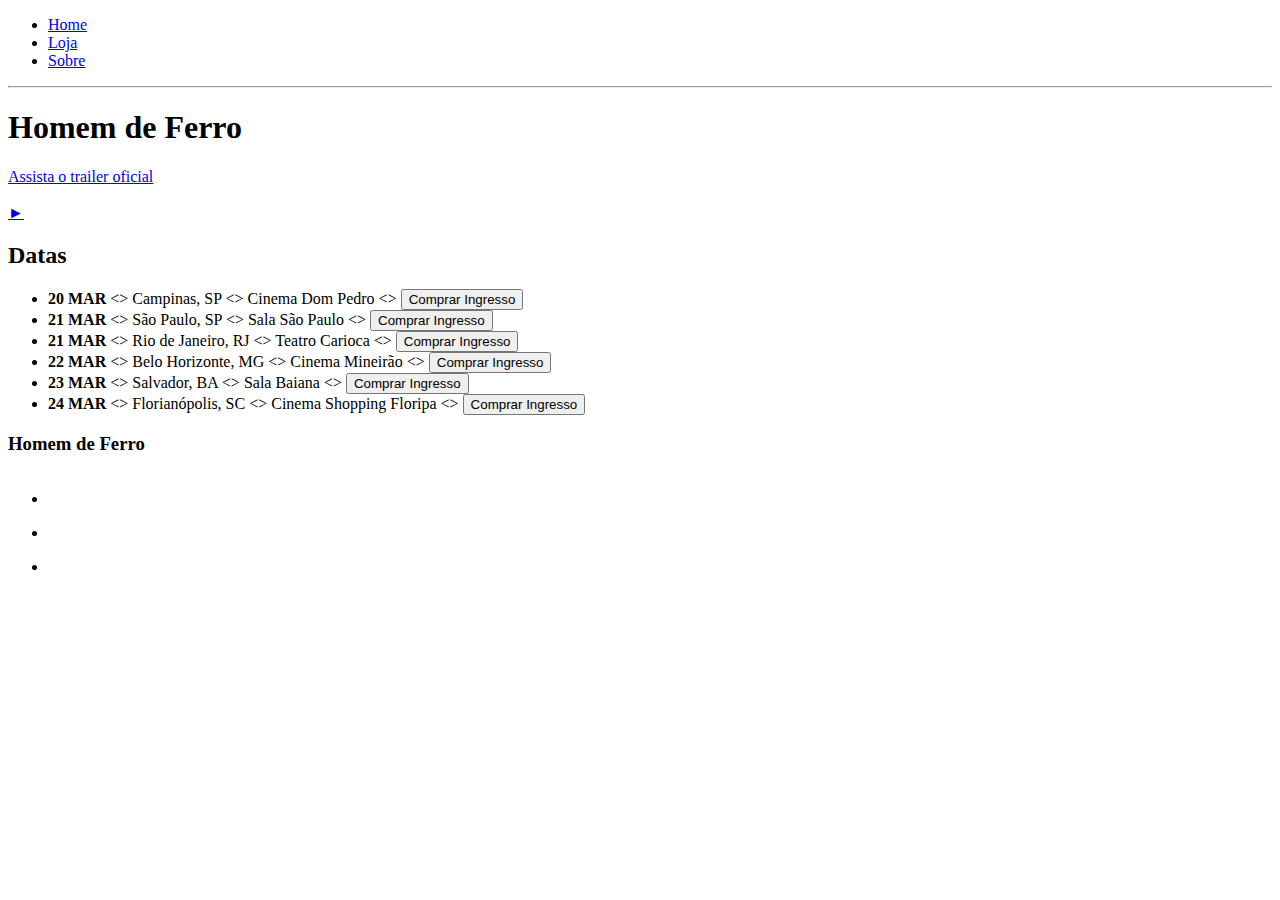
<file: como-estilizar-um-site-do-zero-com-CSS/aula-1/index.html>
<!DOCTYPE html>
<html lang="pt-BR">
  <head>
    <meta charset="UTF-8">
    <meta http-equiv="X-UA-Compatible" content="IE=edge">
    <meta name="viewport" content="width=device-width, initial-scale=1.0">

    <link rel="shortcut icon" href="images/favicon.png" type="image/png">

    <title>Homem Ferro | Home</title>
  </head>
  <body>
    <header>
      <nav>
        <ul>
          <li>
            <a href="index.html">Home</a>
          </li>
          <li>
            <a href="loja.html">Loja</a>
          </li>
          <li>
            <a href="sobre.html">Sobre</a>
          </li>
        </ul>
      </nav>
      <hr>
      <h1>Homem de Ferro</h1>
      <!-- Adicionar imagem de fundo no CSS -->
      <a href="https://www.youtube.com/watch?v=2bVct5-ZxCQ&t=3s&ab_channel=Mothisroa" target="_blank">
        Assista o trailer oficial
      </a>
      <br>
      <br>
      <a href="https://www.youtube.com/watch?v=2bVct5-ZxCQ&t=3s&ab_channel=Mothisroa" target="_blank">
        &#9658;
      </a>
    </header>

    <main>
      <div>
        <h2>Datas</h2>
        <ul>
          <li>
            <strong>20 MAR</strong>
            &lt;&gt;
            <span>Campinas, SP</span>
            &lt;&gt;
            <span>Cinema Dom Pedro</span>
            &lt;&gt;
            <button type="button">Comprar Ingresso</button>
          </li>
          <li>
            <strong>21 MAR</strong>
            &lt;&gt;
            <span>São Paulo, SP</span>
            &lt;&gt;
            <span>Sala São Paulo</span>
            &lt;&gt;
            <button type="button">Comprar Ingresso</button>
          </li>
          <li>
            <strong>21 MAR</strong>
            &lt;&gt;
            <span>Rio de Janeiro, RJ</span>
            &lt;&gt;
            <span>Teatro Carioca</span>
            &lt;&gt;
            <button type="button">Comprar Ingresso</button>
          </li>
          <li>
            <strong>22 MAR</strong>
            &lt;&gt;
            <span>Belo Horizonte, MG</span>
            &lt;&gt;
            <span>Cinema Mineirão</span>
            &lt;&gt;
            <button type="button">Comprar Ingresso</button>
          </li>
          <li>
            <strong>23 MAR</strong>
            &lt;&gt;
            <span>Salvador, BA</span>
            &lt;&gt;
            <span>Sala Baiana</span>
            &lt;&gt;
            <button type="button">Comprar Ingresso</button>
          </li>
          <li>
            <strong>24 MAR</strong>
            &lt;&gt;
            <span>Florianópolis, SC</span>
            &lt;&gt;
            <span>Cinema Shopping Floripa</span>
            &lt;&gt;
            <button type="button">Comprar Ingresso</button>
          </li>
        </ul>
      </div>
    </main>

    <footer>
      <div>
        <h3>Homem de Ferro</h3>
        <ul>
          <li>
            <a href="https://pt-br.facebook.com/" target="_blank">
              <img src="images/icon-facebook.svg" alt="Facebook logo">
            </a>
          </li>
          <li>
            <a href="https://open.spotify.com/" target="_blank">
              <img src="images/icon-spotify.svg" alt="Spotify logo">
            </a>
          </li>
          <li>
            <a href="https://www.youtube.com/" target="_blank">
              <img src="images/icon-youtube.svg" alt="Youtube logo">
            </a>
          </li>
        </ul>
      </div>
    </footer>
  </body>
</html>
</file>
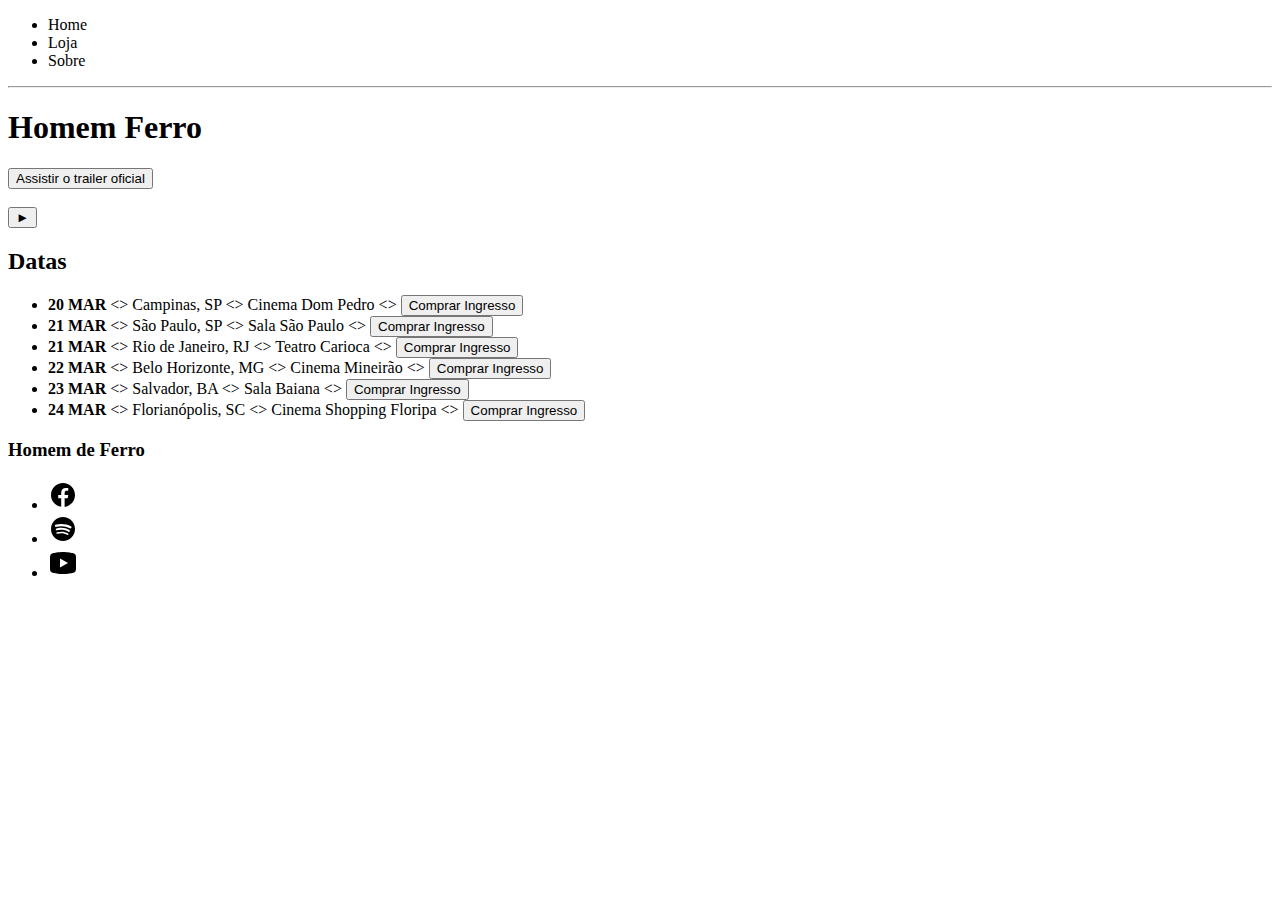
<file: introducao-html/aula-3/index.html>
<!DOCTYPE html>
<html lang="pt-BR">
  <head>
    <meta charset="UTF-8">
    <meta http-equiv="X-UA-Compatible" content="IE=edge">
    <meta name="viewport" content="width=device-width, initial-scale=1.0">

    <link rel="shortcut icon" href="images/favicon.png" type="image/png">

    <title>Homem Ferro | Home</title>
  </head>
  <body>
    <header>
      <nav>
        <ul>
          <li>Home</li>
          <li>Loja</li>
          <li>Sobre</li>
        </ul>
      </nav>
      <hr>
      <h1>Homem Ferro</h1>
      <!-- Adicionar imagem de fundo no CSS -->
      <button type="button">Assistir o trailer oficial</button>
      <br>
      <br>
      <button type="button">&#9658;</button>
    </header>

    <main>
      <div>
        <h2>Datas</h2>
        <ul>
          <li>
            <strong>20 MAR</strong>
            &lt;&gt;
            <span>Campinas, SP</span>
            &lt;&gt;
            <span>Cinema Dom Pedro</span>
            &lt;&gt;
            <button type="button">Comprar Ingresso</button>
          </li>
          <li>
            <strong>21 MAR</strong>
            &lt;&gt;
            <span>São Paulo, SP</span>
            &lt;&gt;
            <span>Sala São Paulo</span>
            &lt;&gt;
            <button type="button">Comprar Ingresso</button>
          </li>
          <li>
            <strong>21 MAR</strong>
            &lt;&gt;
            <span>Rio de Janeiro, RJ</span>
            &lt;&gt;
            <span>Teatro Carioca</span>
            &lt;&gt;
            <button type="button">Comprar Ingresso</button>
          </li>
          <li>
            <strong>22 MAR</strong>
            &lt;&gt;
            <span>Belo Horizonte, MG</span>
            &lt;&gt;
            <span>Cinema Mineirão</span>
            &lt;&gt;
            <button type="button">Comprar Ingresso</button>
          </li>
          <li>
            <strong>23 MAR</strong>
            &lt;&gt;
            <span>Salvador, BA</span>
            &lt;&gt;
            <span>Sala Baiana</span>
            &lt;&gt;
            <button type="button">Comprar Ingresso</button>
          </li>
          <li>
            <strong>24 MAR</strong>
            &lt;&gt;
            <span>Florianópolis, SC</span>
            &lt;&gt;
            <span>Cinema Shopping Floripa</span>
            &lt;&gt;
            <button type="button">Comprar Ingresso</button>
          </li>
        </ul>
      </div>
    </main>

    <footer>
      <div>
        <h3>Homem de Ferro</h3>
        <ul>
          <li>
            <img src="images/icon-facebook.svg" alt="Facebook logo">
          </li>
          <li>
            <img src="images/icon-spotify.svg" alt="Spotify logo">
          </li>
          <li>
            <img src="images/icon-youtube.svg" alt="Youtube logo">
          </li>
        </ul>
      </div>
    </footer>
  </body>
</html>
</file>
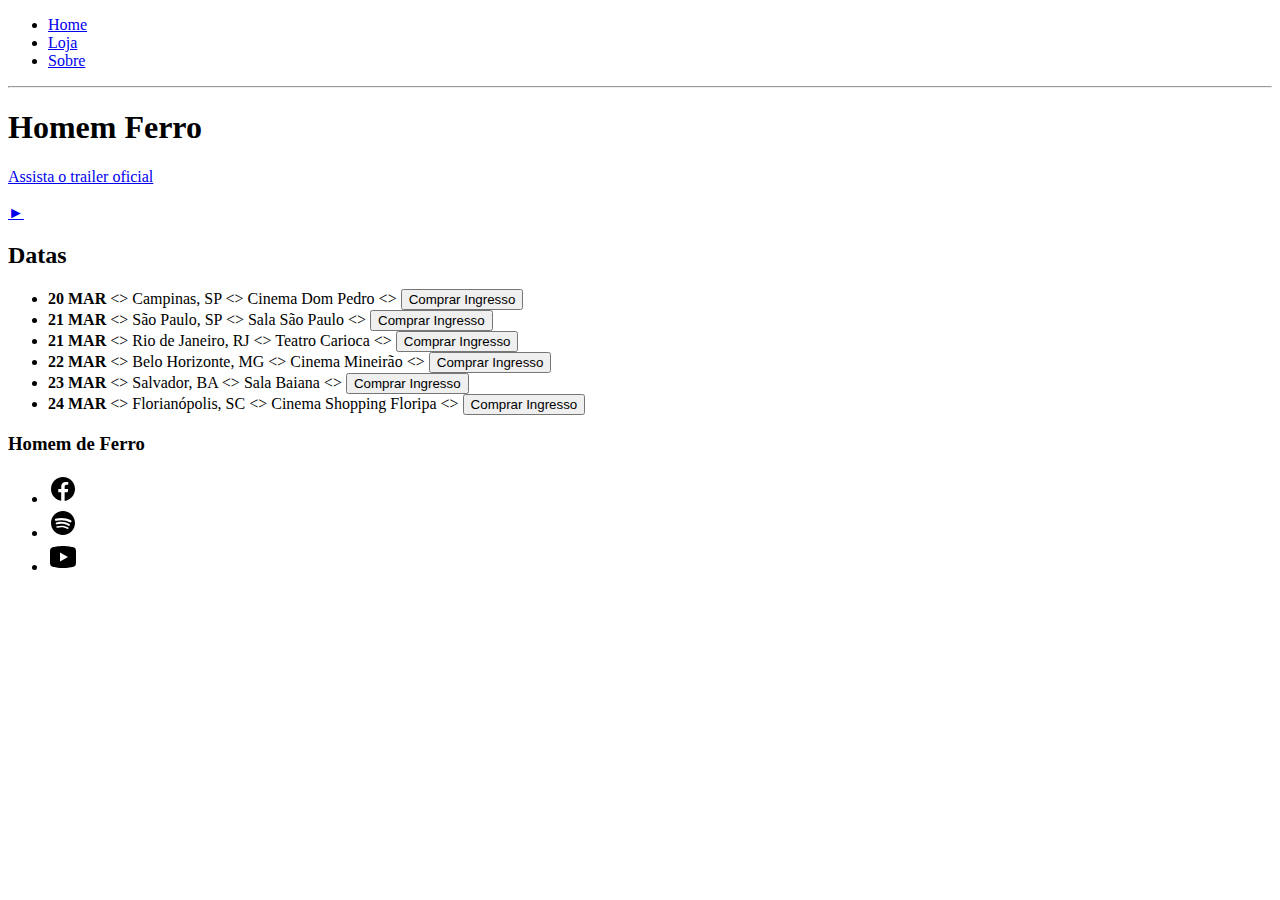
<file: introducao-html/aula-4/index.html>
<!DOCTYPE html>
<html lang="pt-BR">
  <head>
    <meta charset="UTF-8">
    <meta http-equiv="X-UA-Compatible" content="IE=edge">
    <meta name="viewport" content="width=device-width, initial-scale=1.0">

    <link rel="shortcut icon" href="images/favicon.png" type="image/png">

    <title>Homem Ferro | Home</title>
  </head>
  <body>
    <header>
      <nav>
        <ul>
          <li>
            <a href="index.html">Home</a>
          </li>
          <li>
            <a href="loja.html">Loja</a>
          </li>
          <li>
            <a href="sobre.html">Sobre</a>
          </li>
        </ul>
      </nav>
      <hr>
      <h1>Homem Ferro</h1>
      <!-- Adicionar imagem de fundo no CSS -->
      <a href="https://www.youtube.com/watch?v=2bVct5-ZxCQ&t=3s&ab_channel=Mothisroa" target="_blank">
        Assista o trailer oficial
      </a>
      <br>
      <br>
      <a href="https://www.youtube.com/watch?v=2bVct5-ZxCQ&t=3s&ab_channel=Mothisroa" target="_blank">
        &#9658;
      </a>
    </header>

    <main>
      <div>
        <h2>Datas</h2>
        <ul>
          <li>
            <strong>20 MAR</strong>
            &lt;&gt;
            <span>Campinas, SP</span>
            &lt;&gt;
            <span>Cinema Dom Pedro</span>
            &lt;&gt;
            <button type="button">Comprar Ingresso</button>
          </li>
          <li>
            <strong>21 MAR</strong>
            &lt;&gt;
            <span>São Paulo, SP</span>
            &lt;&gt;
            <span>Sala São Paulo</span>
            &lt;&gt;
            <button type="button">Comprar Ingresso</button>
          </li>
          <li>
            <strong>21 MAR</strong>
            &lt;&gt;
            <span>Rio de Janeiro, RJ</span>
            &lt;&gt;
            <span>Teatro Carioca</span>
            &lt;&gt;
            <button type="button">Comprar Ingresso</button>
          </li>
          <li>
            <strong>22 MAR</strong>
            &lt;&gt;
            <span>Belo Horizonte, MG</span>
            &lt;&gt;
            <span>Cinema Mineirão</span>
            &lt;&gt;
            <button type="button">Comprar Ingresso</button>
          </li>
          <li>
            <strong>23 MAR</strong>
            &lt;&gt;
            <span>Salvador, BA</span>
            &lt;&gt;
            <span>Sala Baiana</span>
            &lt;&gt;
            <button type="button">Comprar Ingresso</button>
          </li>
          <li>
            <strong>24 MAR</strong>
            &lt;&gt;
            <span>Florianópolis, SC</span>
            &lt;&gt;
            <span>Cinema Shopping Floripa</span>
            &lt;&gt;
            <button type="button">Comprar Ingresso</button>
          </li>
        </ul>
      </div>
    </main>

    <footer>
      <div>
        <h3>Homem de Ferro</h3>
        <ul>
          <li>
            <a href="https://pt-br.facebook.com/" target="_blank">
              <img src="images/icon-facebook.svg" alt="Facebook logo">
            </a>
          </li>
          <li>
            <a href="https://open.spotify.com/" target="_blank">
              <img src="images/icon-spotify.svg" alt="Spotify logo">
            </a>
          </li>
          <li>
            <a href="https://www.youtube.com/" target="_blank">
              <img src="images/icon-youtube.svg" alt="Youtube logo">
            </a>
          </li>
        </ul>
      </div>
    </footer>
  </body>
</html>
</file>
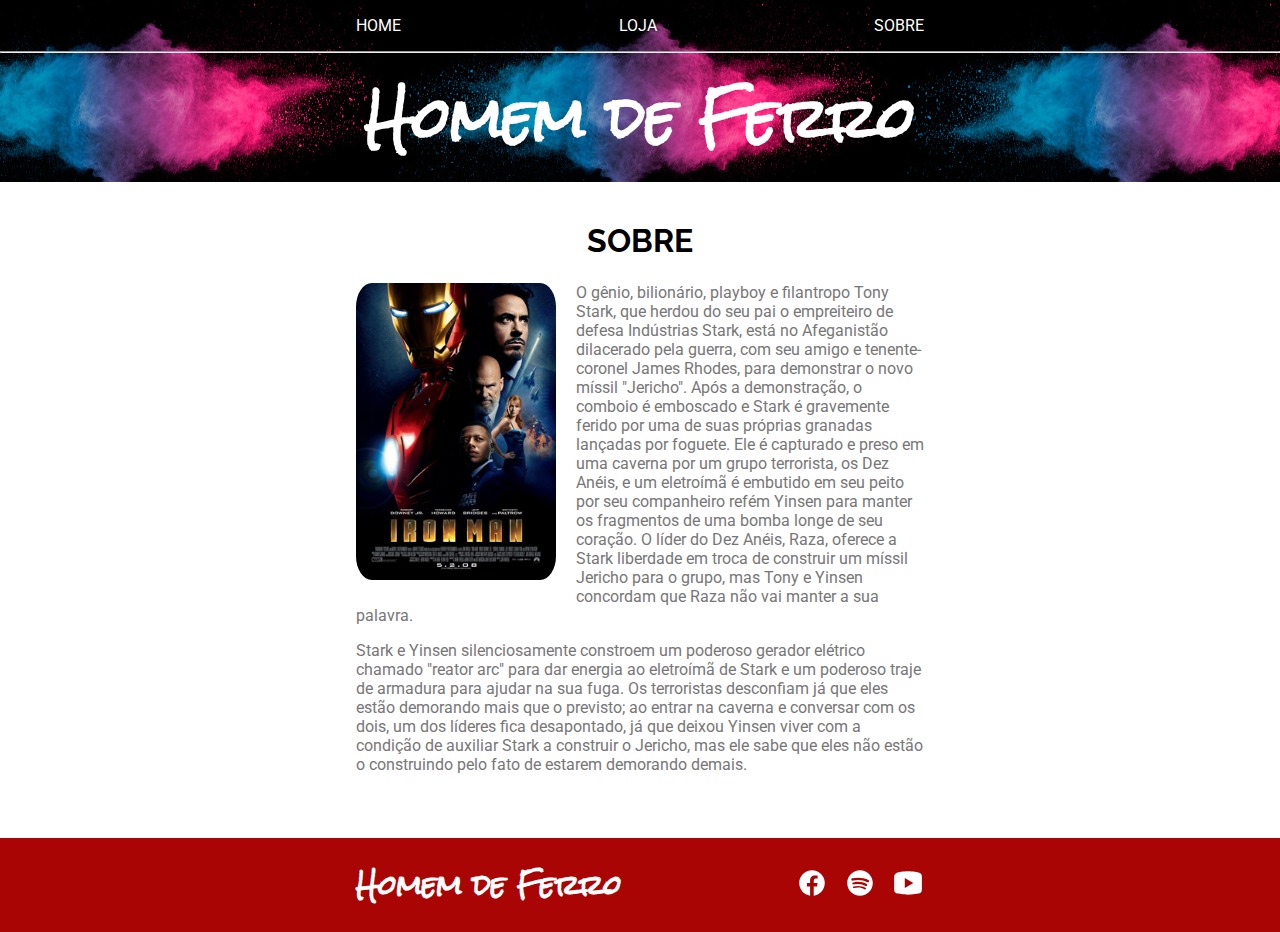
<file: Como-programar-um-Carrinho-de-Compras_Tutorial-JavaScript/sobre.html>
<!DOCTYPE html>
<html lang="pt-BR">
  <head>
    <meta charset="UTF-8">
    <meta http-equiv="X-UA-Compatible" content="IE=edge">
    <meta name="viewport" content="width=device-width, initial-scale=1.0">

    <link rel="stylesheet" href="styles.css">
    <link rel="shortcut icon" href="images/favicon.png" type="image/png">

    <title>Homem Ferro | Sobre</title>
  </head>
  <body>
    <header class="main-header">
      <nav class="main-nav container">
        <ul class="header-list-container list-container">
          <li class="nav-item">
            <a href="index.html">Home</a>
          </li>
          <li class="nav-item">
            <a href="loja.html">Loja</a>
          </li>
          <li class="nav-item">
            <a href="sobre.html">Sobre</a>
          </li>
        </ul>
      </nav>
      <hr>
      <h1 class="movie-title-large movie-title">Homem de Ferro</h1>
      <!-- Adicionar imagem de fundo no CSS -->
    </header>

    <main class="main-section">
      <div class="container">
        <h2 class="section-title">Sobre</h2>
        <img class="about-movie-image" src="images/foto-homem-de-ferro.jpg" alt="Homem de ferro poster">
        <p class="section-description">O gênio, bilionário, playboy e filantropo Tony Stark, que herdou do seu pai o empreiteiro de defesa Indústrias Stark, está no Afeganistão dilacerado pela guerra, com seu amigo e tenente-coronel James Rhodes, para demonstrar o novo míssil "Jericho". Após a demonstração, o comboio é emboscado e Stark é gravemente ferido por uma de suas próprias granadas lançadas por foguete. Ele é capturado e preso em uma caverna por um grupo terrorista, os Dez Anéis, e um eletroímã é embutido em seu peito por seu companheiro refém Yinsen para manter os fragmentos de uma bomba longe de seu coração. O líder do Dez Anéis, Raza, oferece a Stark liberdade em troca de construir um míssil Jericho para o grupo, mas Tony e Yinsen concordam que Raza não vai manter a sua palavra.</p>
        <p class="section-description">Stark e Yinsen silenciosamente constroem um poderoso gerador elétrico chamado "reator arc" para dar energia ao eletroímã de Stark e um poderoso traje de armadura para ajudar na sua fuga. Os terroristas desconfiam já que eles estão demorando mais que o previsto; ao entrar na caverna e conversar com os dois, um dos líderes fica desapontado, já que deixou Yinsen viver com a condição de auxiliar Stark a construir o Jericho, mas ele sabe que eles não estão o construindo pelo fato de estarem demorando demais.</p>
      </div>
    </main>

    <footer class="main-footer">
      <div class="container main-footer-container">
        <h3 class="movie-title-medium movie-title">Homem de Ferro</h3>
        <ul class="list-container">
          <li class="footer-item">
            <a href="https://pt-br.facebook.com/" target="_blank">
              <img src="images/icon-facebook.svg" alt="Facebook logo">
            </a>
          </li>
          <li class="footer-item">
            <a href="https://open.spotify.com/" target="_blank">
              <img src="images/icon-spotify.svg" alt="Spotify logo">
            </a>
          </li>
          <li class="footer-item">
            <a href="https://www.youtube.com/" target="_blank">
              <img src="images/icon-youtube.svg" alt="Youtube logo">
            </a>
          </li>
        </ul>
      </div>
    </footer>
  </body>
</html>
</file>
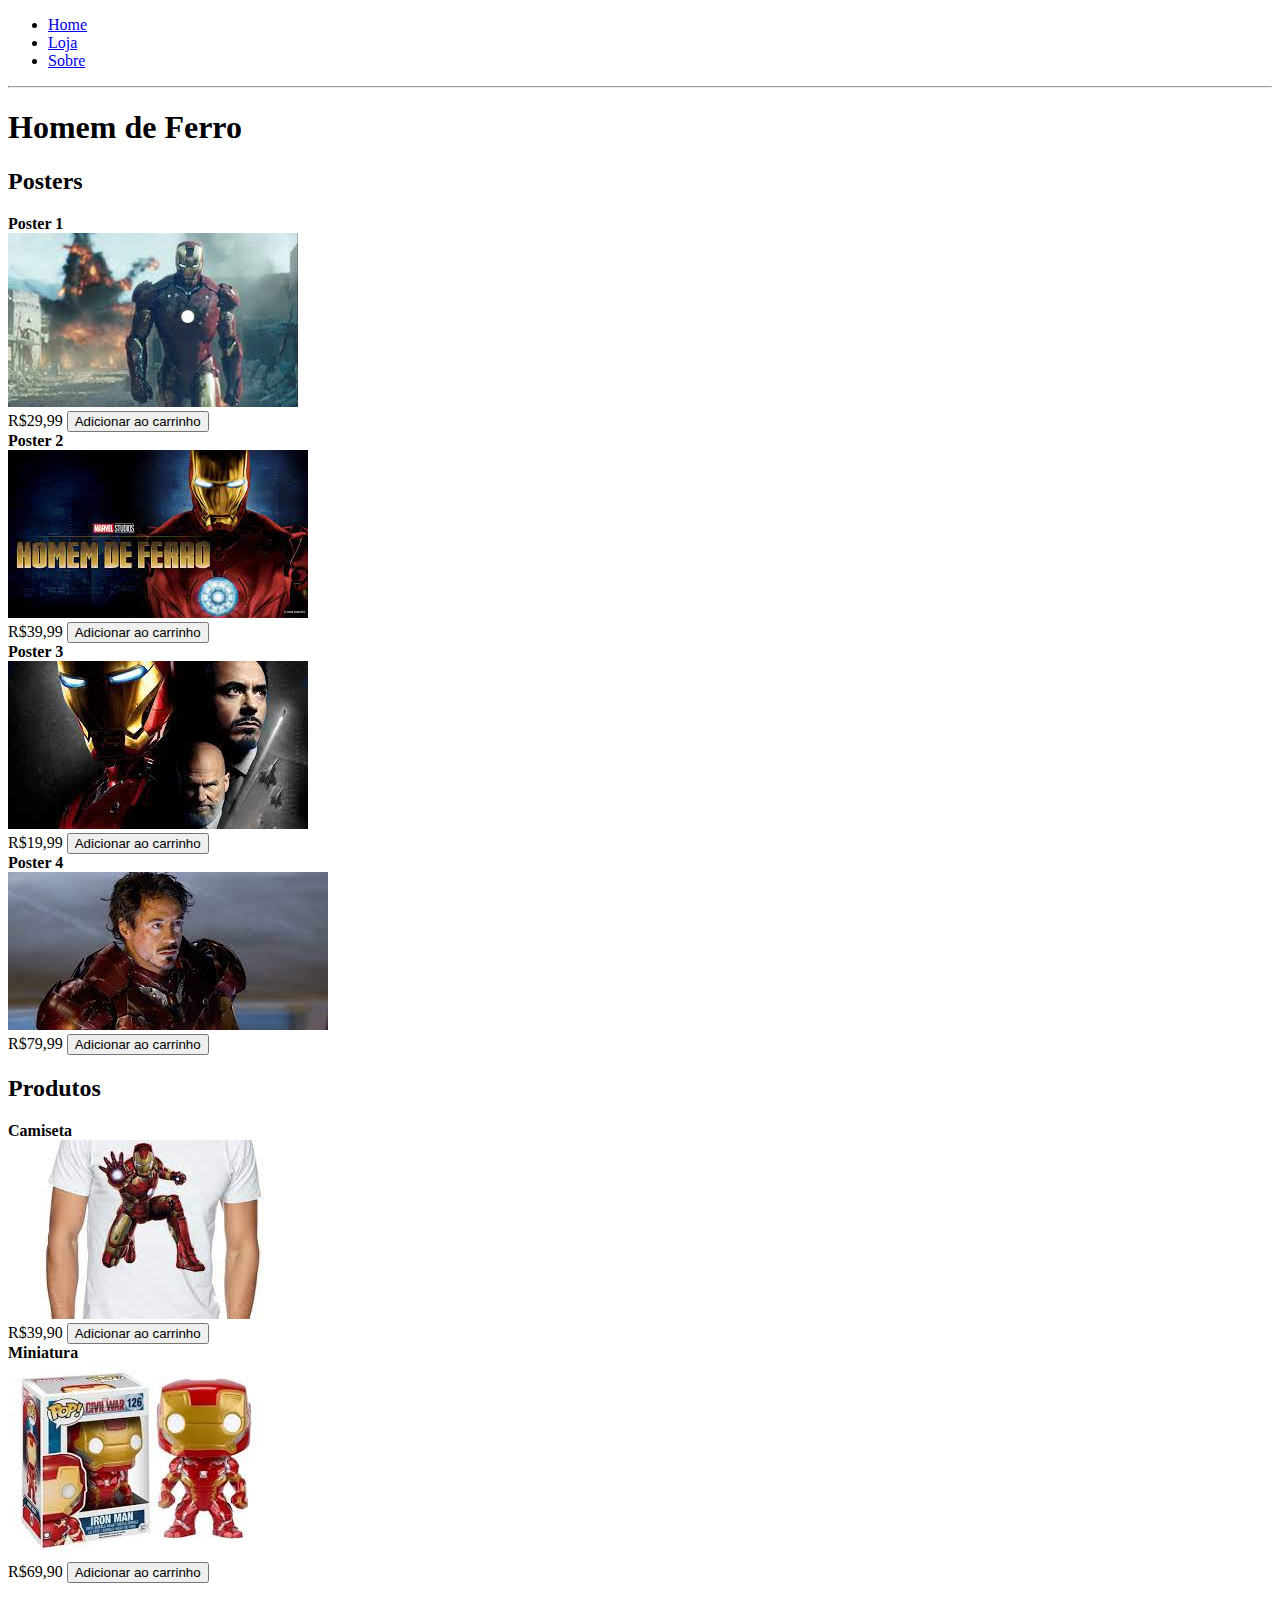
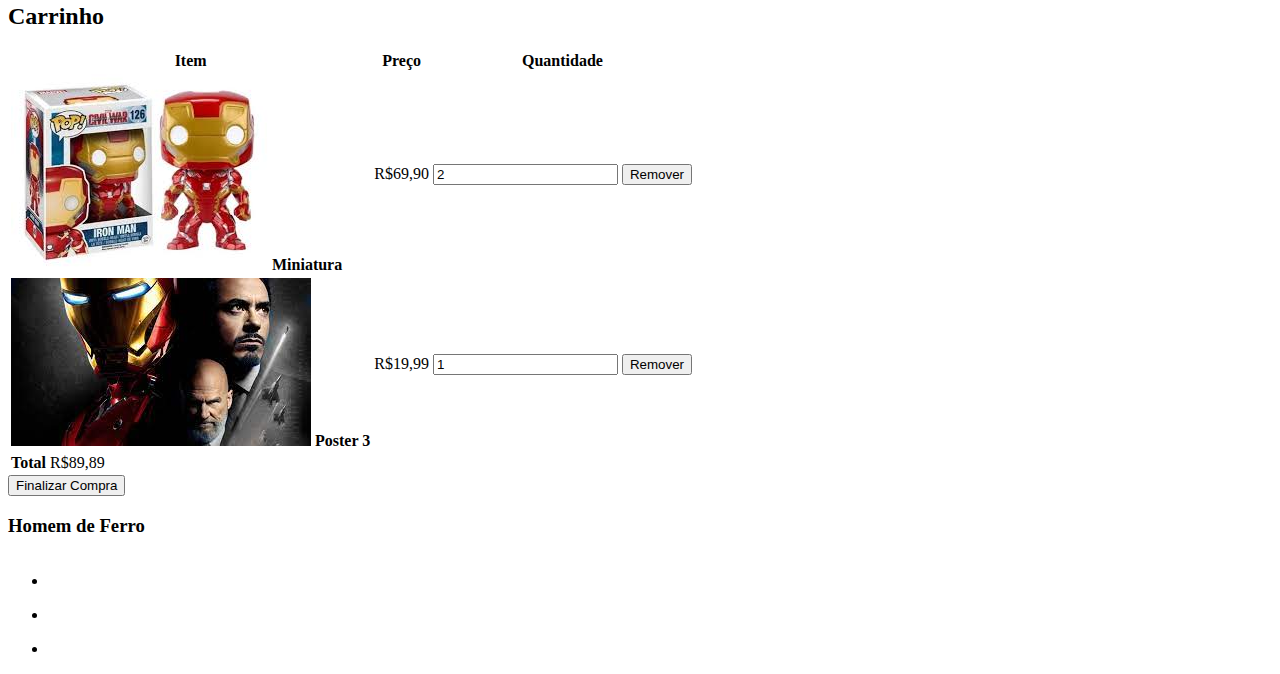
<file: como-estilizar-um-site-do-zero-com-CSS/aula-1/loja.html>
<!DOCTYPE html>
<html lang="pt-BR">
  <head>
    <meta charset="UTF-8">
    <meta http-equiv="X-UA-Compatible" content="IE=edge">
    <meta name="viewport" content="width=device-width, initial-scale=1.0">

    <link rel="shortcut icon" href="images/favicon.png" type="image/png">

    <title>Homem Ferro | Loja</title>
  </head>
  <body>
    <header>
      <nav>
        <ul>
          <li>
            <a href="index.html">Home</a>
          </li>
          <li>
            <a href="loja.html">Loja</a>
          </li>
          <li>
            <a href="sobre.html">Sobre</a>
          </li>
        </ul>
      </nav>
      <hr>
      <h1>Homem de Ferro</h1>
      <!-- Adicionar imagem de fundo no CSS -->
    </header>

    <main>
      <section>
        <h2>Posters</h2>

        <div>
          <div>
            <strong>Poster 1</strong>
            <br>
            <img src="images/poster1.png" alt="Poster 1">
            <div>
              <span>R$29,99</span>
              <button type="button">Adicionar ao carrinho</button>
            </div>
          </div>
          <div>
            <strong>Poster 2</strong>
            <br>
            <img src="images/poster2.png" alt="Poster 2">
            <div>
              <span>R$39,99</span>
              <button type="button">Adicionar ao carrinho</button>
            </div>
          </div>
          <div>
            <strong>Poster 3</strong>
            <br>
            <img src="images/poster3.png" alt="Poster 3">
            <div>
              <span>R$19,99</span>
              <button type="button">Adicionar ao carrinho</button>
            </div>
          </div>
          <div>
            <strong>Poster 4</strong>
            <br>
            <img src="images/poster4.png" alt="Poster 4">
            <div>
              <span>R$79,99</span>
              <button type="button">Adicionar ao carrinho</button>
            </div>
          </div>
        </div>
      </section>

      <section>
        <h2>Produtos</h2>

        <div>
          <div>
            <strong>Camiseta</strong>
            <br>
            <img src="images/produto1.png" alt="Camiseta">
            <div>
              <span>R$39,90</span>
              <button type="button">Adicionar ao carrinho</button>
            </div>
          </div>
          <div>
            <strong>Miniatura</strong>
            <br>
            <img src="images/produto2.png" alt="Miniatura">
            <div>
              <span>R$69,90</span>
              <button type="button">Adicionar ao carrinho</button>
            </div>
          </div>
        </div>
      </section>

      <section>
        <h2>Carrinho</h2>

        <table>
          <thead>
            <tr>
              <th>Item</th>
              <th>Preço</th>
              <th>Quantidade</th>
            </tr>
          </thead>
          <tbody>
            <tr>
              <td>
                <img src="images/produto2.png" alt="Miniatura">
                <strong>Miniatura</strong>
              </td>
              <td>
                <span>R$69,90</span>
              </td>
              <td>
                <input type="number" value="2" min="0">
                <button type="button">Remover</button>
              </td>
            </tr>
            <tr>
              <td>
                <img src="images/poster3.png" alt="Poster 3">
                <strong>Poster 3</strong>
              </td>
              <td>
                <span>R$19,99</span>
              </td>
              <td>
                <input type="number" value="1" min="0">
                <button type="button">Remover</button>
              </td>
            </tr>
          </tbody>
          <tfoot>
            <tr>
              <td colspan="3">
                <strong>Total</strong>
                <span>R$89,89</span>
              </td>
            </tr>
          </tfoot>
        </table>

        <button type="button">Finalizar Compra</button>
      </section>
    </main>

    <footer>
      <div>
        <h3>Homem de Ferro</h3>
        <ul>
          <li>
            <a href="https://pt-br.facebook.com/" target="_blank">
              <img src="images/icon-facebook.svg" alt="Facebook logo">
            </a>
          </li>
          <li>
            <a href="https://open.spotify.com/" target="_blank">
              <img src="images/icon-spotify.svg" alt="Spotify logo">
            </a>
          </li>
          <li>
            <a href="https://www.youtube.com/" target="_blank">
              <img src="images/icon-youtube.svg" alt="Youtube logo">
            </a>
          </li>
        </ul>
      </div>
    </footer>
  </body>
</html>
</file>
<file: Como-programar-um-Carrinho-de-Compras_Tutorial-JavaScript/styles.css>
@import url('https://fonts.googleapis.com/css2?family=Raleway&family=Roboto&family=Rock+Salt&display=swap');

:root {
  --white: #fff;
  --red: #aa0505;
  --gray: #959595;
  --blue: #56c5db;
}

* {
  margin: 0;
  padding: 0;
  box-sizing: border-box;
}

body, button, input, textarea {
  font: 400 16px "Roboto", sans-serif;
}

li {
  list-style-type: none;
}

a {
  text-decoration: none;
  color: inherit;
}

button {
  cursor: pointer;
}


/* sobre.html */
/* Header */
.main-header {
  background-image: url("images/background-image.png");
  background-position: 50% 39%;

  display: flex;
  flex-direction: column;
  align-items: center;
}

.main-nav {
  width: 100%;
}

.header-list-container {
  padding: 16px 0;
}

.nav-item {
  text-transform: uppercase;
  color: var(--white);
  transition: 0.2s;
}

.nav-item:hover {
  color: rgba(255, 255, 255, 0.8);
}

hr {
  width: 100%;
}

.movie-title-large {
  /* text-align: center; */
  font-size: 54px;
}


/* Main */
.main-section {
  padding: 40px 0 64px;
}

.container {
  max-width: 600px;
  margin: 0 auto;
  padding: 0 16px
}

.section-title {
  font-family: 'Raleway', sans-serif;
  font-size: 32px;
  text-align: center;
  text-transform: uppercase;
  margin-bottom: 24px;
}

.about-movie-image {
  float: left;
  border-radius: 8%;
  margin: 0 20px 10px 0;
  width: 200px;
  height: auto;
}

.section-description {
  color: #777;
}

.section-description + .section-description {
  margin-top: 16px;
}


/*  Footer  */
.main-footer {
  background: var(--red);
  padding: 16px 0;
}

.main-footer-container {
  display: flex;
  align-items: center;
  justify-content: space-between;
}

.movie-title-medium {
  font-size: 26px;
}

.movie-title {
  font-family: "Rock Salt", cursive;
  color: var(--white);
}

.list-container {
  display: flex;
  align-items: center;
  justify-content: space-between;
}

.footer-item + .footer-item {
  margin-left: 16px;
}

.footer-item img {
  width: 32px;
  height: 32px;
}


/* index.html */
.watch-trailer-button {
  color: var(--white);
  font-weight: bold;
  border: 2px solid var(--red);
  border-radius: 8px;
  padding: 8px 24px;
  background-color: rgba(0, 0, 0, 0.4);

  transition: 0.2s;
}

.watch-trailer-button:hover {
  background: var(--red);
}

.watch-trailer-button-player {
  color: var(--red);
  margin: 24px 0;
  border: 2px solid var(--red);
  border-radius: 50%;
  padding: 12px;
  font-size: 20px;
  background-color: rgba(0, 0, 0, 0.4);

  transition: 0.2s;
}

.watch-trailer-button-player:hover {
  color: var(--white);
  background: var(--red);
}

/* MAIN */
.schedule-item {
  display: flex;
  align-items: center;
  justify-content: center;
}

.schedule-item + .schedule-item {
  border-top: 1px solid #333;
  margin-top: 8px;
  padding-top: 8px;
}

.show-date {
  width: 13%;
}

.show-city {
  width: 28%;
}

.show-place {
  width: 35%;
}

.buy-ticket-button {
  width: 20%; /* Ficou faltando 4% para 100% de width: para deixar as bordas sobrando um pouco */
}



/* loja.html */

/* Main */
.normal-section + .normal-section {
  margin-top: 80px;
}

.products-container {
  display: flex;
  flex-wrap: wrap;
  justify-content: space-between;
  gap: 40px;
}

.movie-product {
  display: flex;
  flex-direction: column;
  align-items: center;
}

.product-title {
  font-size: 20px;
  margin-bottom: 6px;
}

.product-image {
  width: 240px; /* Flex wrap coloca 2 posters por linha, pq a seção tem 600px */
  height: 144px;
}

.product-price-container {
  margin-top: 8px;
  width: 100%;
  display: flex;
  justify-content: flex-end;
  align-items: center;
}

.product-price {
  margin-right: 12px;
  font-family: "Raleway", sans-serif;
  font-weight: bold;
}

.button-hover-background {
  background: var(--red);
  color: var(--white);
  border: 2px solid var(--red);
  border-radius: 6px;
  padding: 4px 2px;
  font-weight: bold;

  transition: 0.2s;
}

.button-hover-background:hover {
  background: transparent;
  color: var(--red);
}

/* tabela carrinho de compras */
.cart-table {
  width: 100%;
  border-collapse: collapse;
}

.table-head-item {
  text-align: start;
  border-bottom: 1px solid var(--gray);
  padding-bottom: 6px;
  text-transform: uppercase;
}

.second-col,
.third-col {
  width: 26%;
}

.cart-product td {
  padding: 8px 0;
}

.product-identification {
  display: flex;
  align-items: center;
}

.cart-product-image {
  width: 120px;
  height: 70px;
}

.cart-product-title {
  margin-left: 16px;
  font-size: 18px;
}

.cart-product-price {
  font-family: "Raleway", sans-serif;
}

.product-qtd-input {
  width: 48px;
  height: 34px;
  border-radius: 6px;
  border: 2px solid var(--blue);
  text-align: center;
  background: #eee;
}

.remove-product-button {
  margin-left: 12px;
  background: #ff0000;
  color: var(--white);
  padding: 10px 8px;
  border: 0;
  border-radius: 6px;

  transition: filter 0.2s;
}

.remove-product-button:hover {
  filter: brightness(0.8);
}

.cart-total-container {
  border-top: 1px solid var(--gray);
  text-align: end;
  padding: 6px 16px 0 0;
  font-size: 18px;
}

.cart-total-container strong {
  margin-right: 12px;
}

.purchase-button {
  display: flex;
  margin: 24px auto 0;
  background: var(--blue);
  color: var(--white);
  border: 0;
  border-radius: 6px;
  padding: 16px 20px;
  text-transform: uppercase;
  font-size: 20px;
  font-weight: bold;

  transition: filter 0.2s;
}

.purchase-button:hover {
  filter: brightness(0.8);
}



/* Responsividade */
@media (max-width: 584px) {
  .movie-title-large {
    font-size: 36px;
  }

  .schedule-item {
    flex-wrap: wrap;
    text-align: center;
  }

  .schedule-item + .schedule-item {
    margin-top: 12px;
  }

  .show-date,
  .show-place {
    width: 32%;
    padding: 4px;
  }

  .show-city {
    width: 33%;
    padding: 4px;
  }

  .buy-ticket-button {
    width: 60%;
    margin-top: 12px;
    padding: 12px 2px;
  }


  .products-container {
    justify-content: center;
  }

  .product-identification {
    flex-direction: column;
    align-items: flex-start;
  }

  .cart-product-title {
    margin-top: 6px;
  }

  .product-qtd-input {
    display: block;
    margin: 0 auto;
  }

  .remove-product-button {
    display: block;
    margin: 8px auto 0;
  }
}

@media (max-width: 470px) {
  .about-movie-image {
    width: 160px;
  }

  .main-footer-container {
    flex-direction: column;
  }

  .movie-title-medium {
    margin-bottom: 16px;
  }
}
</file>
